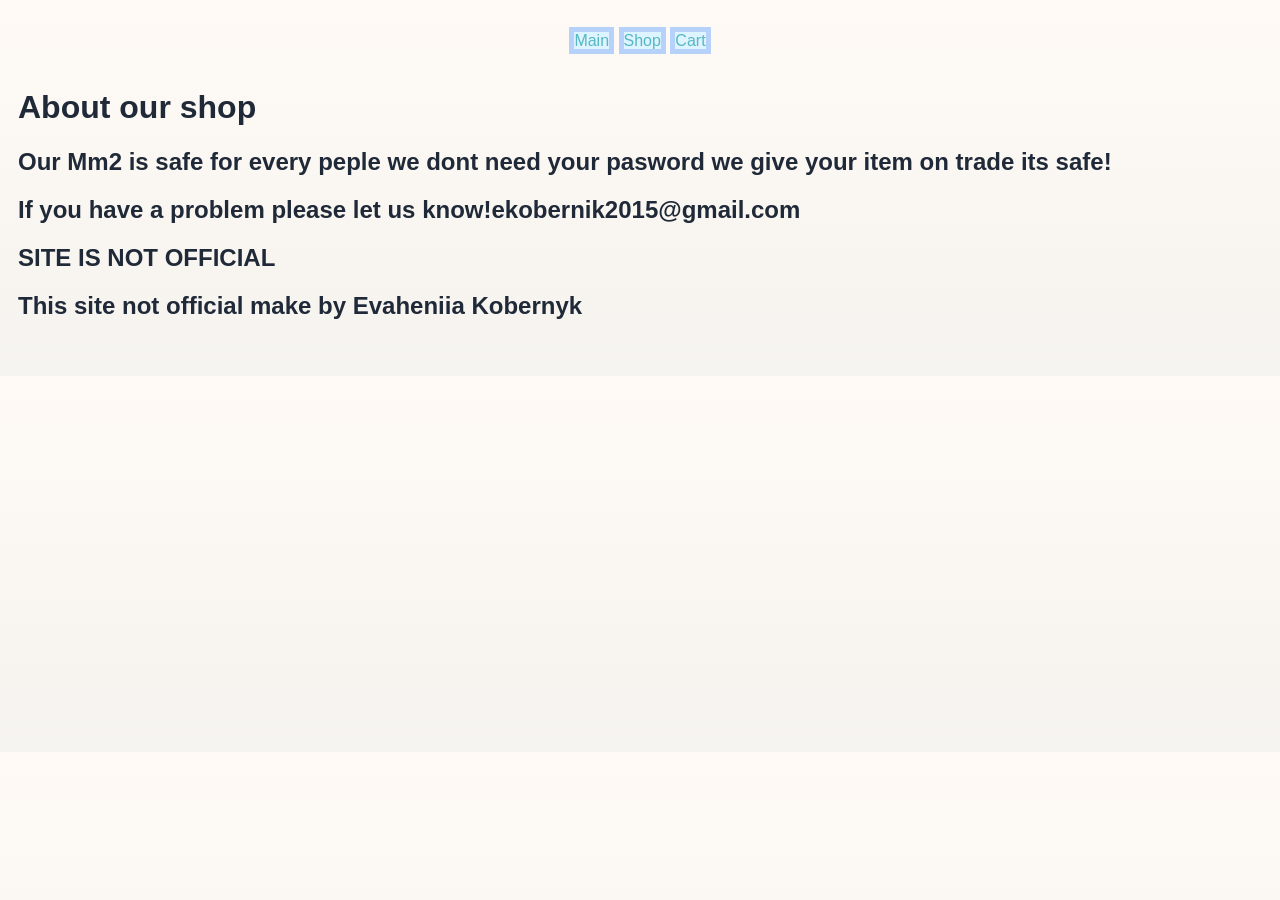
<file: main.html>
<!DOCTYPE html>
<html lang="en">
<head>
     <link rel="stylesheet" href="style.css"/>
    <meta charset="UTF-8">
    <meta name="viewport" content="width=device-width, initial-scale=1.0">
    <title>Main</title>
</head>
<body>
   <header>
<nav class="AI">
<a href="main.html">Main</a>
<a href="index.html">Shop</a>
<a href="bascet.html">Cart</a>
</nav>
   </header> 
<main>
<h1>About our shop</h1>
<h2>Our Mm2 is safe for every peple we dont need your pasword we give your item on trade its safe!</h2>
<h2>If you have a problem please let us know!ekobernik2015@gmail.com</h2>
<h2>SITE IS NOT OFFICIAL</h2>
<h2>This site not official make by Evaheniia Kobernyk </h2>
</main>
<footer>

</footer>
</body>
<script src="script.js"></script>
</html>
</file>
<file: style.css>
* {
    box-sizing: border-box;
}

:root {
    --bg: #f5f3ef;
    --text: #1f2937;
    --muted: #6b7280;
    --shadow: rgba(15, 23, 42, 0.12);
}

body {
    margin: 0;
    font-family: "Segoe UI", Tahoma, Geneva, Verdana, sans-serif;
    background: linear-gradient(180deg, #fffaf5 0%, var(--bg) 100%);
    color: var(--text);
}

header {
    padding: 32px 20px 18px;
}

header h1 {
    margin: 0;
    text-align: center;
    font-size: clamp(2rem, 3vw, 3rem);
    font-weight: 800;
    letter-spacing: 0.04em;
    color: #111827;
    text-shadow: 0 2px 12px rgba(0, 0, 0, 0.08);
}

main {
    padding: 0 18px 36px;
}

section {
    display: grid;
    grid-template-columns: repeat(auto-fit, minmax(220px, 1fr));
    gap: 22px;
    max-width: 1200px;
    margin: 0 auto;
}

article {
    --card-color: #f59e0b;
    position: relative;
    display: flex;
    flex-direction: column;
    align-items: center;
    gap: 14px;
    padding: 18px 16px 20px;
    border: 2px solid rgba(255, 255, 255, 0.7);
    border-radius: 24px;
    background: linear-gradient(180deg, rgba(255,255,255,0.72), rgba(255,255,255,0.18));
    box-shadow: 0 12px 30px var(--shadow);
    overflow: hidden;
    transition: transform 0.25s ease, box-shadow 0.25s ease;
}

article::before {
    content: "";
    position: absolute;
    inset: 0 auto auto 0;
    width: 100%;
    height: 10px;
    background: linear-gradient(90deg, var(--card-color), rgba(255,255,255,0.2));
}

article:hover {
    transform: translateY(-6px) scale(1.01);
    box-shadow: 0 18px 36px rgba(17, 24, 39, 0.16);
}

img {
    width: 100%;
    max-width: 220px;
    height: 220px;
    object-fit: cover;
    border-radius: 18px;
    border: 3px solid rgba(255, 255, 255, 0.9);
    box-shadow: 0 8px 20px rgba(0, 0, 0, 0.12);
    background: #f9fafb;
}

article h1 {
    margin: 0;
    text-align: center;
    font-size: 1.25rem;
    line-height: 1.3;
    font-weight: 700;
    color: #111827;
    min-height: 52px;
    display: flex;
    align-items: center;
    justify-content: center;
}

button {
    border: none;
    border-radius: 999px;
    background: linear-gradient(135deg, var(--card-color), color-mix(in srgb, var(--card-color) 75%, white));
    color: #fff;
    font-weight: 700;
    letter-spacing: 0.04em;
    text-transform: uppercase;
    padding: 12px 18px;
    cursor: pointer;
    box-shadow: 0 8px 20px rgba(0, 0, 0, 0.12);
    transition: transform 0.2s ease, filter 0.2s ease;
}

button:hover {
    transform: translateY(-1px);
    filter: brightness(1.06);
}

article h2 {
    margin: 0;
    font-size: 0.82rem;
    font-weight: 600;
    color: var(--muted);
    text-align: center;
    min-height: 30px;
}

article:nth-child(1) { --card-color: #ff9f43; }
article:nth-child(2) { --card-color: #6ea8fe; }
article:nth-child(3) { --card-color: #66d18a; }
article:nth-child(4) { --card-color: #ff74b1; }
article:nth-child(5) { --card-color: #f7c948; }
article:nth-child(6) { --card-color: #8c7ae6; }
article:nth-child(7) { --card-color: #5ec8ff; }
article:nth-child(8) { --card-color: #ff6b6b; }
article:nth-child(9) { --card-color: #2ec4b6; }
article:nth-child(10) { --card-color: #f39c12; }
article:nth-child(11) { --card-color: #a78bfa; }

article:nth-child(8) .button,
article:nth-child(8) button {
    --card-color: #ff6b6b;
}

article:nth-child(9) .button,
article:nth-child(9) button {
    --card-color: #2ec4b6;
}

article:nth-child(10) .button,
article:nth-child(10) button {
    --card-color: #f39c12;
}

article:nth-child(11) .button,
article:nth-child(11) button {
    --card-color: #a78bfa;
}

@media (max-width: 640px) {
    header {
        padding-top: 22px;
    }

    section {
        grid-template-columns: 1fr;
    }

    article {
        padding: 16px 14px 18px;
    }
}







a{
    text-align: center;
    border: #b7d2fa solid 5px;
    background-color: #def4ff;
    color: #55b8c5;
    text-decoration: none;
}

AI{
    text-align: center;

}

header{
    text-align: center;
}

.tittle{
    color: #baceeb;
}

body{
    background-color: #aabdda;
}

.Date{
    background-color: #b7d2fa;
    color: #5ec8ff;
    text-align: center;
}
h3{
    text-align: center;
}
</file>
